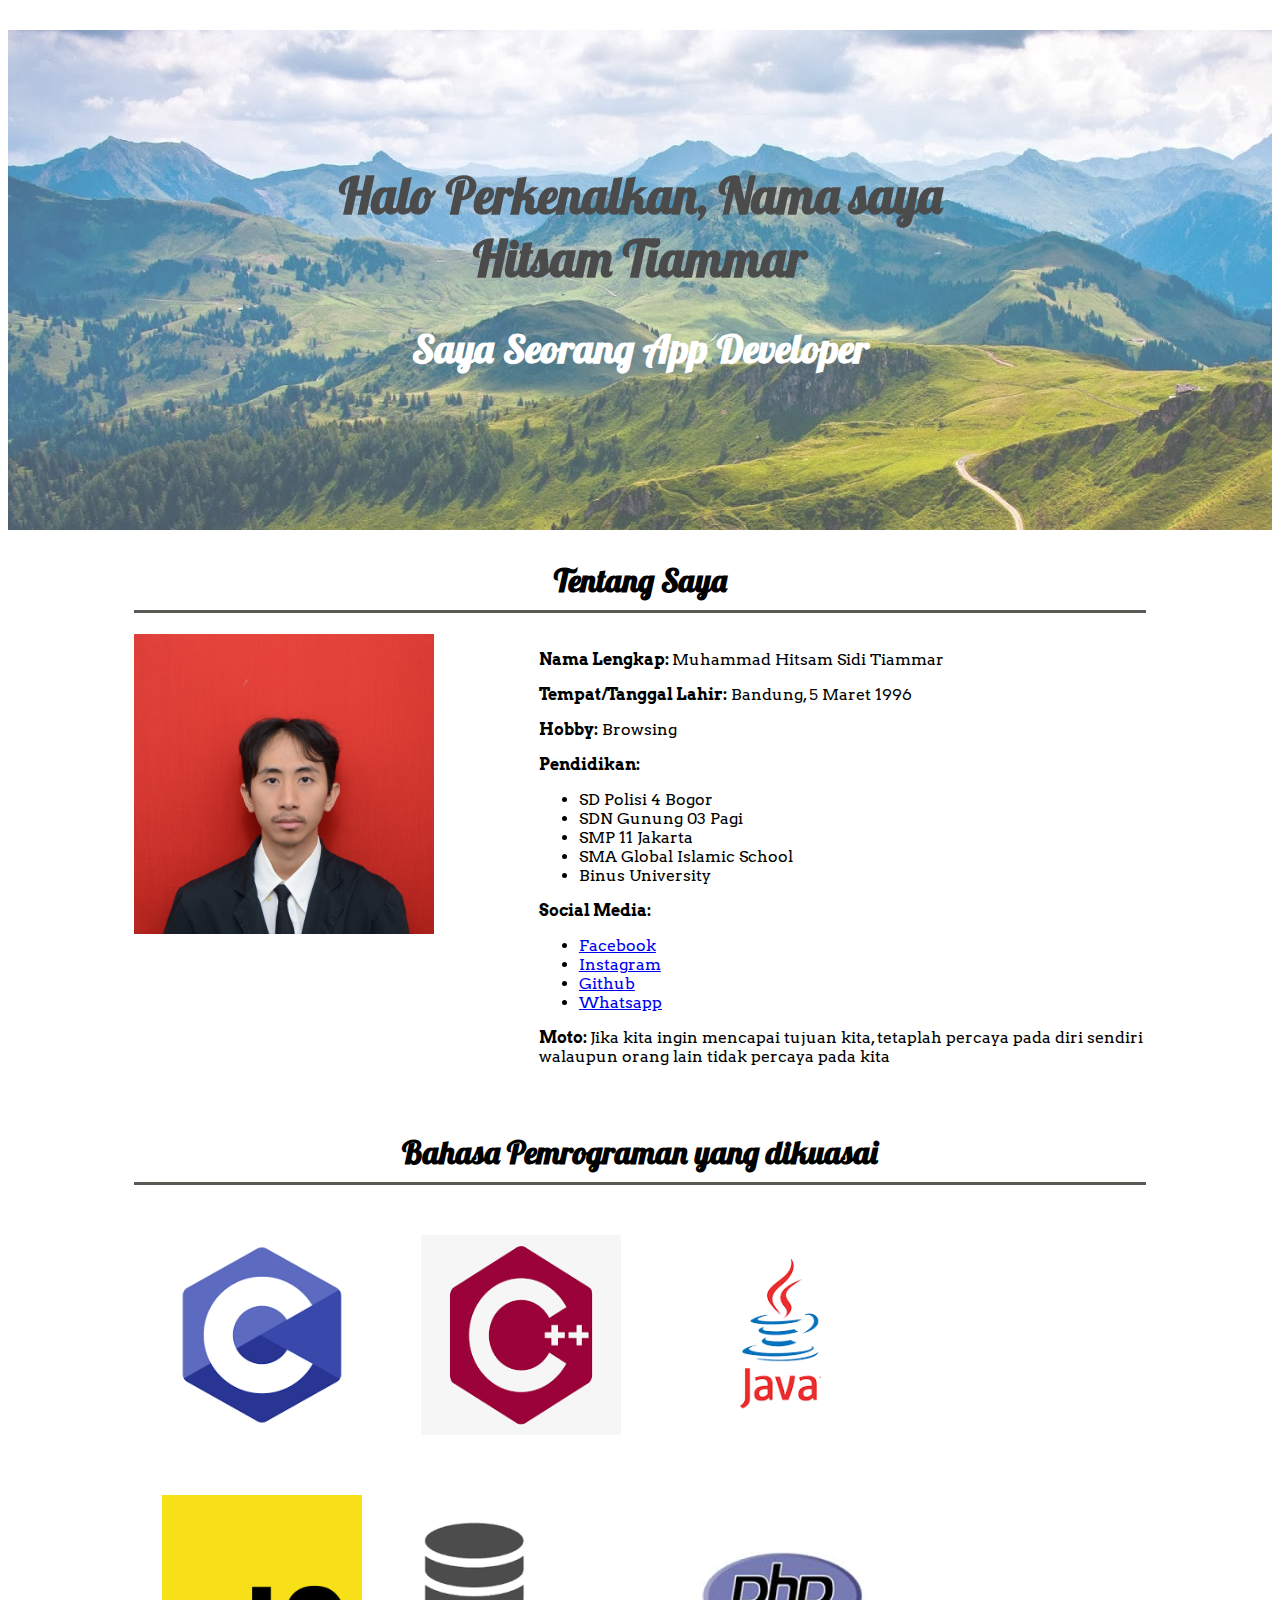
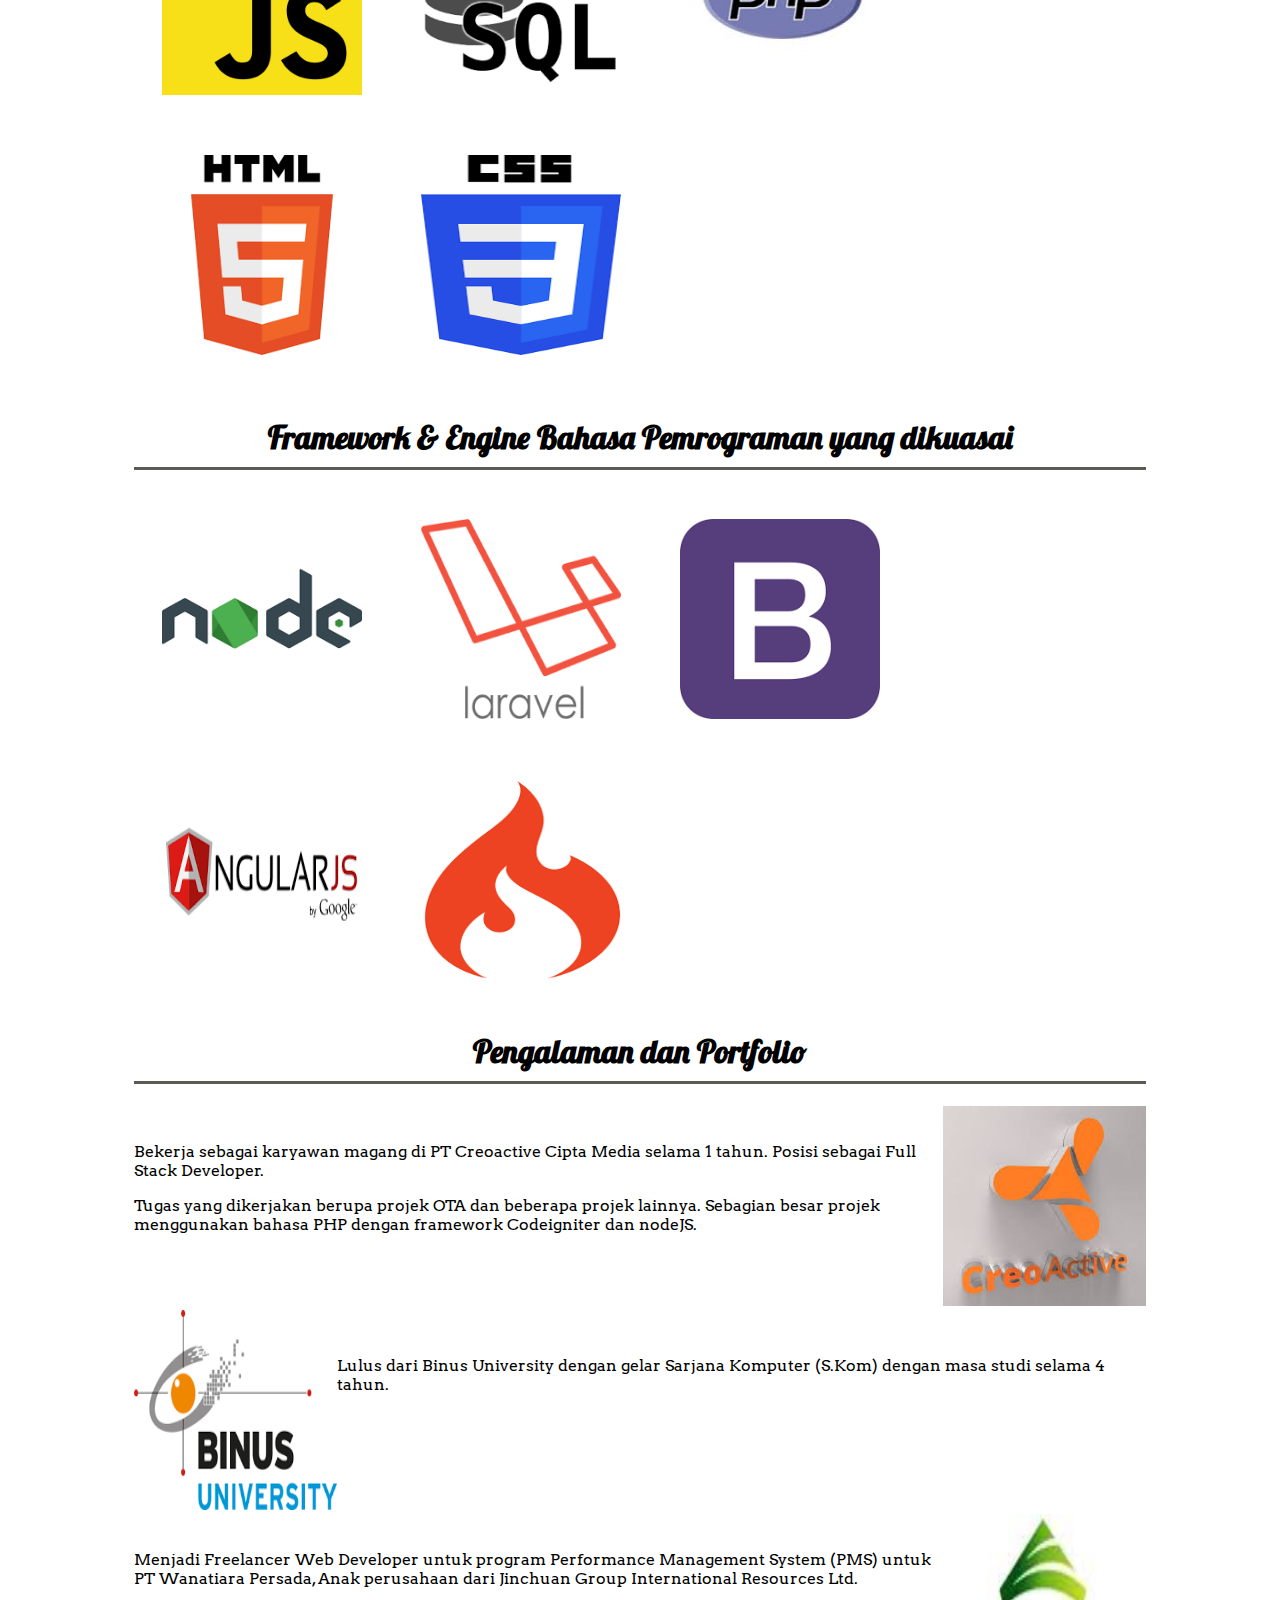
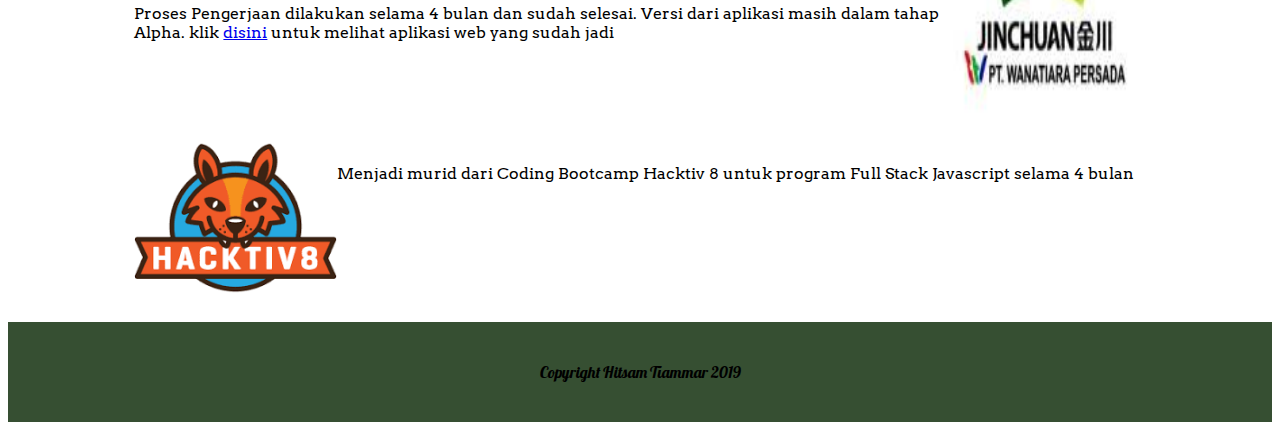
<file: index.html>
<!DOCTYPE html>
<html lang="en">
<head>
    <meta charset="UTF-8">
    <meta name="viewport" content="width=device-width, initial-scale=1.0">
    <meta http-equiv="X-UA-Compatible" content="ie=edge">
    <link href="https://fonts.googleapis.com/css?family=Arvo|Lobster&display=swap" rel="stylesheet">
    <link rel="stylesheet" href="style.css">

    <meta itemprop="name" content="Hitsam Tiammar"/>
    <meta itemprop="description" content="Hitsam Tiammar portfolio website" />
    <meta itemprop="image" content="https://media-exp1.licdn.com/dms/image/C5103AQGz3X4hq99qPA/profile-displayphoto-shrink_400_400/0/1563955876458?e=1629331200&v=beta&t=v6HHSxJ__EOlaFFLfqhC5cAw0k1ao2wmZ6id4pKumF8" />


    <meta name="twitter:card" content="Hitsam Tiammar" />
    <meta name="twitter:title" content="Hitsam Tiammar" />
    <meta name="twitter:description" content="Hitsam Tiammar portfolio website" />
    <meta name="twitter:image" content="https://media-exp1.licdn.com/dms/image/C5103AQGz3X4hq99qPA/profile-displayphoto-shrink_400_400/0/1563955876458?e=1629331200&v=beta&t=v6HHSxJ__EOlaFFLfqhC5cAw0k1ao2wmZ6id4pKumF8" />


    <meta property="og:type" content="website" />
    <meta property="og:url" content="https://hitsamtiammar123.github.io/" />
    <meta property="og:title" content="Hitsam Tiammar" />
    <meta property="og:image" content="https://media-exp1.licdn.com/dms/image/C5103AQGz3X4hq99qPA/profile-displayphoto-shrink_400_400/0/1563955876458?e=1629331200&v=beta&t=v6HHSxJ__EOlaFFLfqhC5cAw0k1ao2wmZ6id4pKumF8" />
    <meta property="og:description" content="Hitsam Tiammar portfolio website" />
    <meta property="og:site_name" content="Hitsam Tiammar portfolio website" />
    <meta property="og:image:width" content="388" />
    <meta property="og:image:height" content="388" />
    <title>Hitsam Tiammar</title>
</head>
<body>
    <header id="main-header">
        <section class="container">
            <h1>Halo Perkenalkan, Nama saya Hitsam Tiammar</h1>
            <h2>Saya Seorang App Developer</h2>
        </section>
    </header>

    <section class="container">
        <h1 class="container-title">Tentang Saya</h1>
        <div class="col-4">
            <img src="img/me.JPG" alt="Ini Foto diriku untuk ijazah Kuliah" id="me">
        </div>
        <div class="col-6 p-font" style="margin-bottom:50px;">
            <p><strong>Nama Lengkap: </strong>   Muhammad Hitsam Sidi Tiammar</p>
            <p><strong>Tempat/Tanggal Lahir:</strong>   Bandung, 5 Maret 1996</p>
            <p><strong>Hobby:</strong>  Browsing</p>
            <p><strong>Pendidikan: </strong>
                <ul>
                    <li>SD Polisi 4 Bogor</li>
                    <li>SDN Gunung 03 Pagi</li>
                    <li>SMP 11 Jakarta</li>
                    <li>SMA Global Islamic School</li>
                    <li>Binus University</li>
                </ul>
            </p>
            <p><strong>Social Media: </strong>
                <ul>
                    <li><a href="https://www.facebook.com/greathitsam">Facebook</a></li>
                    <li><a href="https://www.instagram.com/hitsamtiammar/">Instagram</a></li>
                    <li><a href="https://github.com/hitsamtiammar123">Github</a></li>
                    <li><a href="https://api.whatsapp.com/send?phone=6287880232118">Whatsapp</a></li>
                </ul>
            </p>
            <p><strong>Moto: </strong> Jika kita ingin mencapai tujuan kita, tetaplah percaya pada diri sendiri walaupun orang lain tidak percaya pada kita</p>
        </div>
    </section>

    <section class="container">
        <h1 class="container-title">Bahasa Pemrograman yang dikuasai</h1>
        <div div="col-10">
            <a href="https://www.cprogramming.com"><img src="img/c-lang.png" alt="Bahasa C" class="prog-lang"></a>
            <a href="https://www.cprogramming.com"><img src="img/cpp-lang.png" alt="Bahasa C++" class="prog-lang"></a>
           <a href="https://docs.oracle.com/javase/8/docs/technotes/guides/language/index.html"><img src="img/java-lang.jpg" alt="Bahasa java" class="prog-lang"></a>  
           <a href="https://www.javascript.com/"><img src="img/js-lang.png" alt="Bahasa javascript" class="prog-lang"></a> 
           <a href="https://www.w3schools.com/sql/sql_intro.asp"><img src="img/sql-lang.png" alt="Bahasa SQL" class="prog-lang"></a> 
           <a href="https://www.php.net"><img src="img/php-lang.jpg" alt="Bahasa PHP" class="prog-lang"></a> 
            <a href="https://developer.mozilla.org/id/docs/Web/Guide/HTML/HTML5"><img src="img/html5-lang.png" alt="Bahasa HTML5" class="prog-lang"></a>
           <a href="https://developer.mozilla.org/en-US/docs/Web/CSS"><img src="img/css3-lang.png" alt="Bahasa CSS3" class="prog-lang"></a> 
        </div>
    </section>
    
    <section class="container">
        <h1 class="container-title">Framework & Engine Bahasa Pemrograman yang dikuasai</h1>
        <div class="col-10 mb-20">
           <a href="https://nodejs.org"><img src="img/nodejs.png" alt="Node JS" class="prog-lang"></a>  
           <a href="https://laravel.com"><img src="img/laravel.png" alt="Laravel" class="prog-lang"></a> 
           <a href="https://getbootstrap.com"><img src="img/bootstrap.png" alt="Bootrstrap" class="prog-lang"></a> 
           <a href="https://angularjs.org"><img src="img/angularJS.png" alt="Angular JS" class="prog-lang"></a> 
           <a href="https://codeigniter.com"><img src="img/codeigniter.png" alt="Codeigniter" class="prog-lang"></a> 
        </div>
    </section>

    <section class="container">
        <h1 class="container-title">Pengalaman dan Portfolio</h1>
        <div class="col-10 p-font">
            <div class="col-8 pt-20">
                <p>Bekerja sebagai karyawan magang di PT Creoactive Cipta Media selama 1 tahun. Posisi sebagai Full Stack Developer.</p>
                <p>Tugas yang dikerjakan berupa projek OTA dan beberapa projek lainnya. Sebagian besar projek menggunakan bahasa PHP dengan framework Codeigniter dan nodeJS.</p>
            </div>
            <div class="col-2">
                <a href="http://www.creoactive.id/">
                    <img src="img/creoactive.jpg" alt="PT Creoactive Cipta Media" class="xp-img">
                </a>
            </div>
        </div>
        <div class="col-10 p-font">
            <div class="col-2">
                <a href="https://binus.ac.id/">
                    <img src="img/binus.png" alt="Binus University" class="xp-img">
                </a>
            </div>
            <div class="col-8 pt-30">
                <p>Lulus dari Binus University dengan gelar Sarjana Komputer (S.Kom) dengan masa studi selama 4 tahun.</p>
            </div>
        </div>
        <div class="col-10 p-font">
            <div class="col-8 pt-20">
               <p>Menjadi Freelancer Web Developer untuk program Performance Management System (PMS) untuk PT Wanatiara Persada, Anak perusahaan dari Jinchuan Group International Resources Ltd.</p>
               <p>Proses Pengerjaan dilakukan selama 4 bulan dan sudah selesai. Versi dari aplikasi masih dalam tahap Alpha. klik <a href="http://pms.jinchuan-wp.com/">disini</a> untuk melihat aplikasi web yang sudah jadi</p>
            </div>
            <div class="col-2">
                <a href="http://www.jinchuan-intl.com/en/">
                    <img src="img/wp.jpg" alt="PT Wanatiara Persada" class="xp-img">
                </a>
            </div>
        </div>
        <div class="col-10 p-font">
            <div class="col-2">
                <a href="https://hacktiv8.com/">
                    <img src="img/hacktiv8.png" alt="Hacktiv 8" class="xp-img">
                </a>
            </div>
            <div class="col-8 pt-30">
                <p>Menjadi murid dari Coding Bootcamp Hacktiv 8 untuk program Full Stack Javascript selama 4 bulan</p>
            </div>
        </div>
    </section>

    <footer id="main-footer">
        <section class="container">
            <div class="col-10" style="text-align: center;">
                Copyright Hitsam Tiammar 2019
            </div>
        </section>
    </footer>
</body>
</html>
</file>
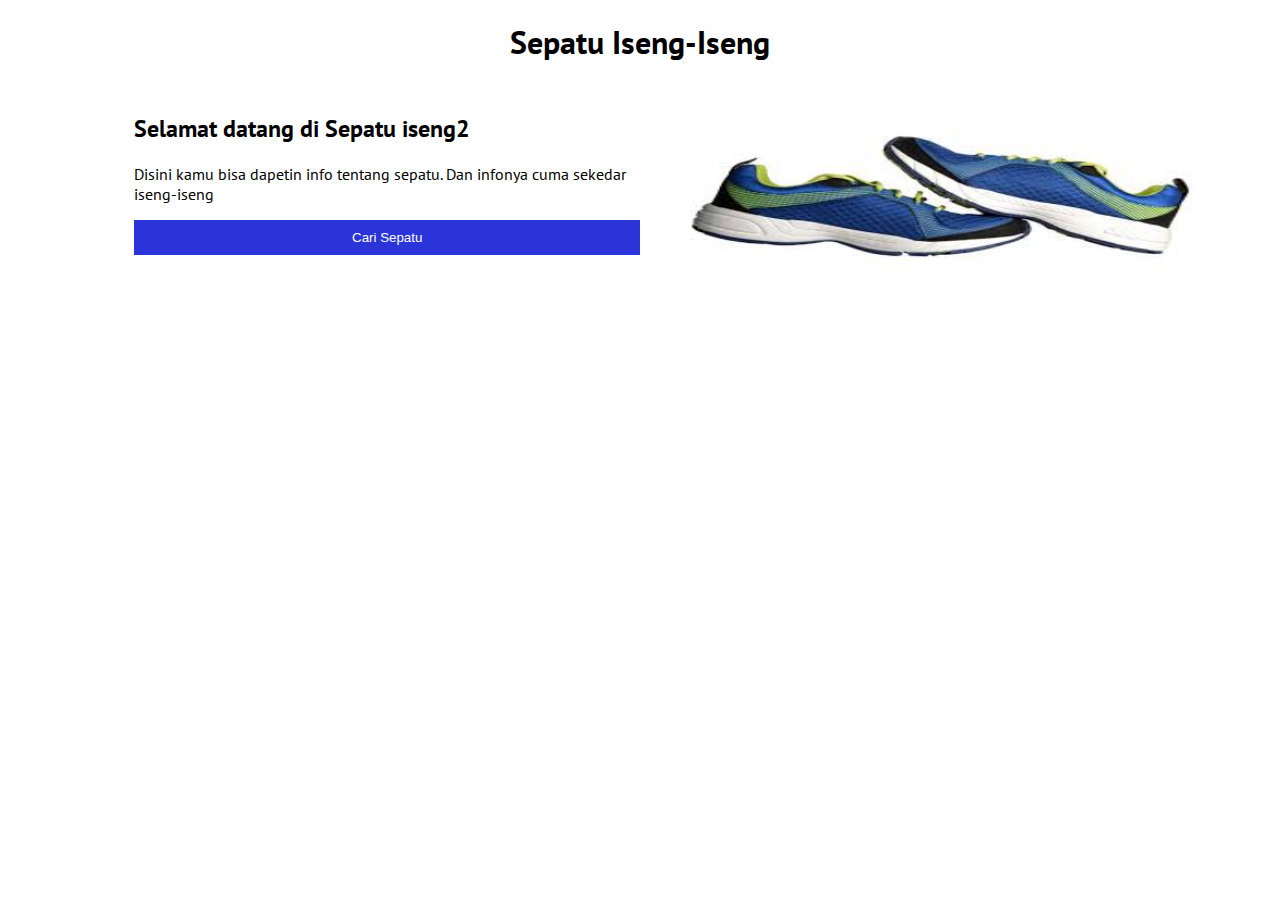
<file: final-project/index.html>
<!DOCTYPE html>
<html lang="en">
<head>
    <meta charset="UTF-8">
    <meta name="viewport" content="width=device-width, initial-scale=1.0">
    <meta http-equiv="X-UA-Compatible" content="ie=edge">
    <title>Sepatu Iseng-iseng</title>
    <link href="https://fonts.googleapis.com/css?family=PT+Sans&display=swap" rel="stylesheet">
    <link rel="stylesheet" href="style.css">
    <link rel="stylesheet" href="index.css">
</head>
<body>
    <header class="main-header">
        <a href="index.html"><h1 class="title">Sepatu Iseng-Iseng</h1></a> 
    </header>
    <section class="container">
        <div class="col-5">
            <h2>Selamat datang di Sepatu iseng2</h2>
            <p>Disini kamu bisa dapetin info tentang sepatu. Dan infonya cuma sekedar iseng-iseng</p>
            <div class="form-control">
                <a href="cari.html">

                    <button class="btn-index">Cari Sepatu</button>
                </a>
            </div>
        </div>
        <div class="col-5">
                <img src="img/sepatu-1.jfif" class="right-image" alt="">
        </div>
    </section>
</body>
</html>
</file>
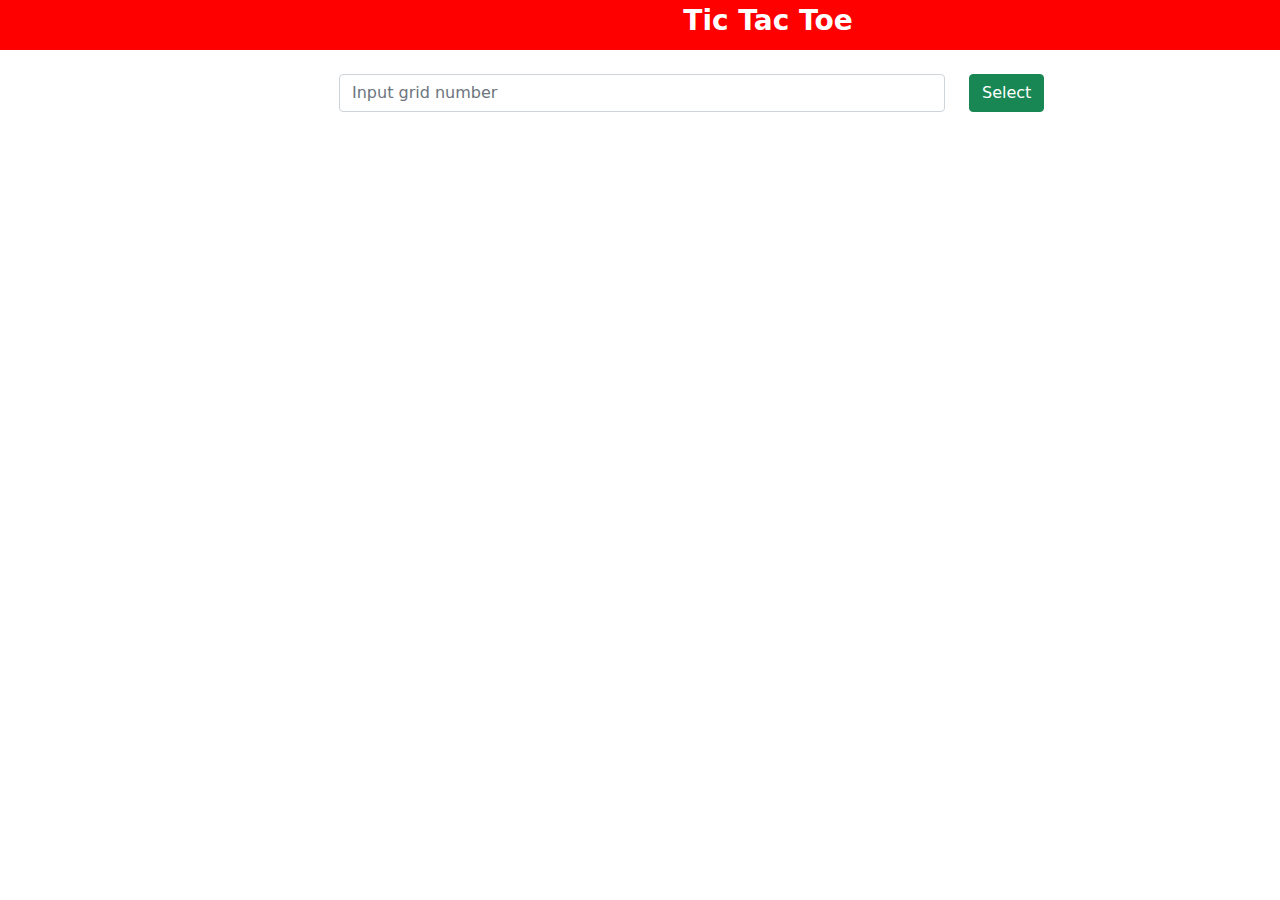
<file: tictactoe/index.html>
<!DOCTYPE html>
<html lang="en">
<head>
  <meta charset="UTF-8">
  <meta http-equiv="X-UA-Compatible" content="IE=edge">
  <meta name="viewport" content="width=device-width, initial-scale=1.0">
  <title>Document</title>
  <link rel="stylesheet" href="css/bootstrap.min.css">
  <link rel="stylesheet" href="css/style.css">
</head>
<body>
  <header class="d-flex red header align-items-center justify-content-center">
    <h3 class="bold white-text">Tic Tac Toe</h3>
  </header>
  <section class="container-fluid">
    <div class="row justify-content-center">
      <div class="row justify-content-center mt-4">
        <div class="col-sm-5">
          <input type="number" class="form-control" min="0" max="100" id="grid-num" placeholder="Input grid number">
          <h5 id="info-text"></h5>
        </div>
        <div class="col-sm-2">
          <button class="btn btn-success" id="start">Select</button>
        </div>
      </div>
    </div>
    <div class="row justify-content-center">
      <div class="mx-4" id="board">
        <div id="board-child"></div>
      </div>
    </div>
  </section>
  <script src="js/index.js"></script>
</body>
</html>
</file>
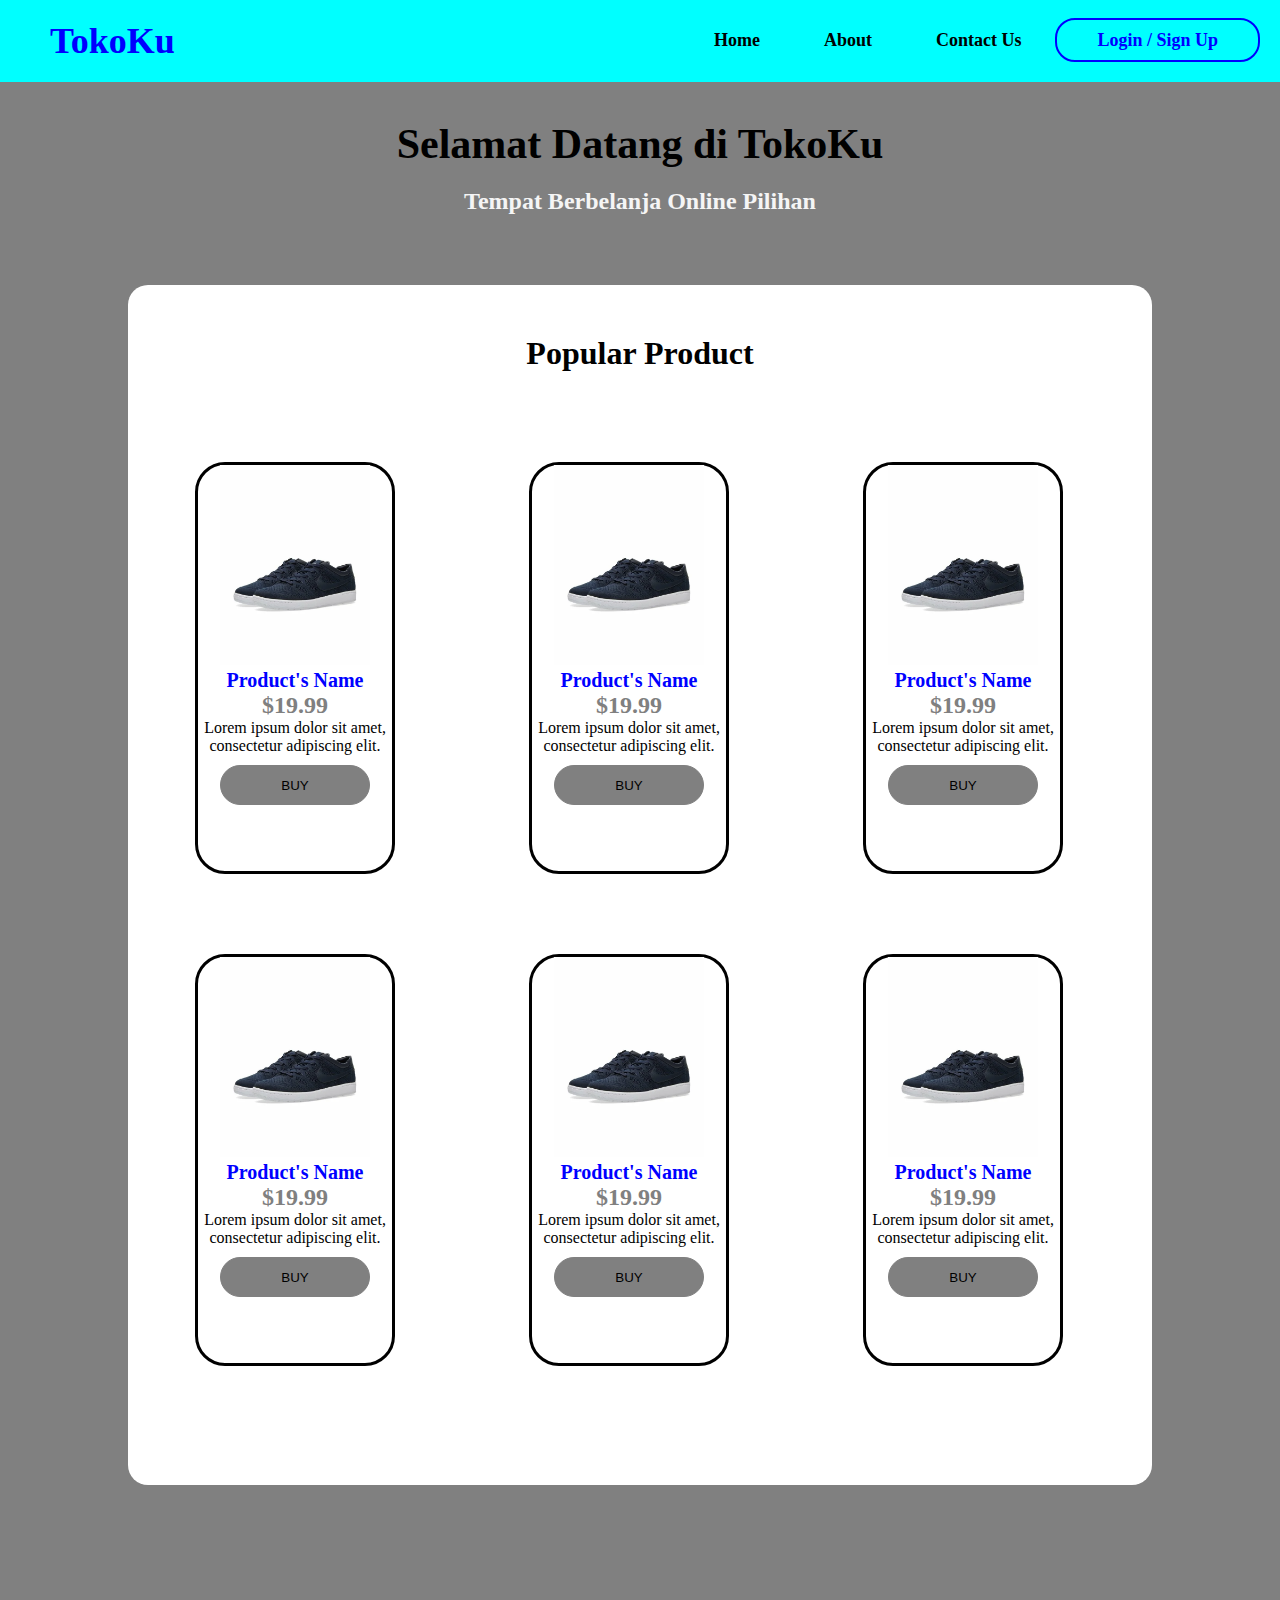
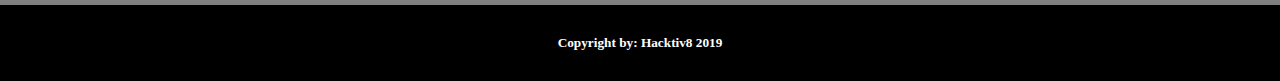
<file: TokoKu-Ecommerce/index.html>
<!DOCTYPE html>
<html>
    <head>
        <title>TokoKu</title>
        <link rel="stylesheet" type="text/css" href="style.css">
    </head>
    <body>
        <header>
            <nav>
                <a href="index.html" id="logo">TokoKu</a>
                <ul>
                    <a href="index.html"><li>Home</li></a>
                    <a href="about.html"><li>About</li></a>
                    <a href="contact-us.html"><li>Contact Us</li></a>
                    <a id="contact-color" href="login-signup.html"><li>Login / Sign Up</li></a>
                </ul>
            </nav>
        </header>

        <section>
            <h1 class="welcome">Selamat Datang di TokoKu</h1>
            <h2>Tempat Berbelanja Online Pilihan</h2>
            
            <div class="main">
                <h1 id="popular">Popular Product</h1>
                <div class="card">
                    <div class="card-content">
                        <img src="sepatu.jpg">
                        <p class="product-name">Product's Name</p>
                        <p class="price">$19.99</p>
                        <p>Lorem ipsum dolor sit amet, consectetur adipiscing elit.</p>
                        <p><button class="buy">BUY</button></p>
                    </div>
                </div>
                <div class="card">
                    <div class="card-content">
                        <img src="sepatu.jpg">
                        <p class="product-name">Product's Name</p>
                        <p class="price">$19.99</p>
                        <p>Lorem ipsum dolor sit amet, consectetur adipiscing elit.</p>
                        <p><button class="buy">BUY</button></p>
                    </div>
                </div>
                <div class="card">
                    <div class="card-content">
                        <img src="sepatu.jpg">
                        <p class="product-name">Product's Name</p>
                        <p class="price">$19.99</p>
                        <p>Lorem ipsum dolor sit amet, consectetur adipiscing elit.</p>
                        <p><button class="buy">BUY</button></p>
                    </div>
                </div>

                <div class="card">
                    <div class="card-content">
                        <img src="sepatu.jpg">
                            <p class="product-name">Product's Name</p>
                            <p class="price">$19.99</p>
                            <p>Lorem ipsum dolor sit amet, consectetur adipiscing elit.</p>
                            <p><button class="buy">BUY</button></p>
                    </div>
                </div>
                <div class="card">
                    <div class="card-content">
                        <img src="sepatu.jpg">
                        <p class="product-name">Product's Name</p>
                        <p class="price">$19.99</p>
                        <p>Lorem ipsum dolor sit amet, consectetur adipiscing elit.</p>
                        <p><button class="buy">BUY</button></p>
                    </div>
                </div>
                <div class="card">
                    <div class="card-content">
                    <img src="sepatu.jpg">
                        <p class="product-name">Product's Name</p>
                        <p class="price">$19.99</p>
                        <p>Lorem ipsum dolor sit amet, consectetur adipiscing elit.</p>
                        <p><button class="buy">BUY</button></p>
                    </div>
                </div>
            </div>
            
        </section>

        <footer>
            <h5>Copyright by: Hacktiv8 2019</h5>
        </footer>

    </body>

</html>
</file>
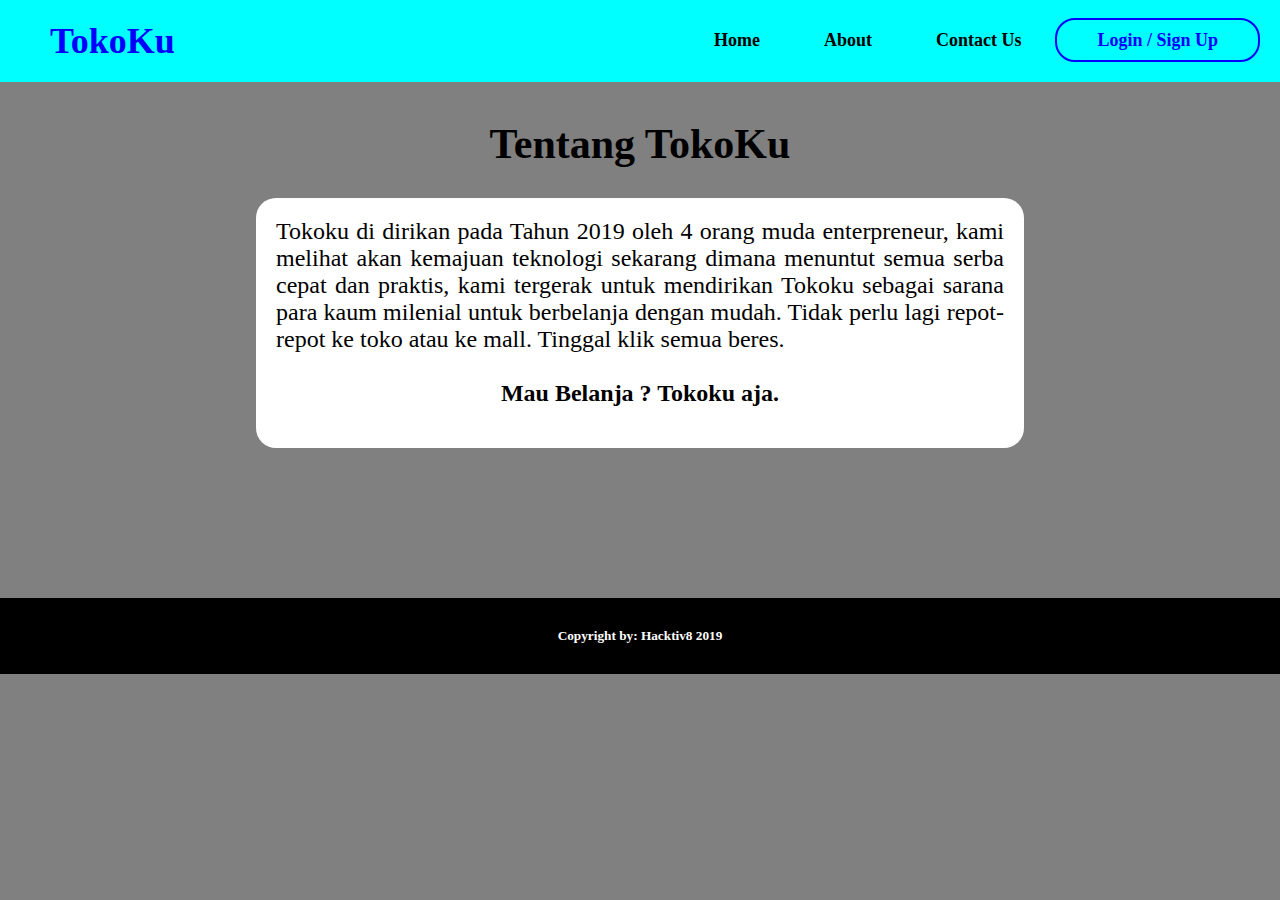
<file: about.html>
<!DOCTYPE html>
<html>
    <head>
        <title>TokoKu</title>
        <link rel="stylesheet" type="text/css" href="about.css">
    </head>
    <body>
        <header>
            <nav>
                <a href="index.html" id="logo">TokoKu</a>
                <ul>
                    <a href="index.html"><li>Home</li></a>
                    <a href="about.html"><li>About</li></a>
                    <a href="contact-us.html"><li>Contact Us</li></a>
                    <a id="contact-color" href="login-signup.html"><li>Login / Sign Up</li></a>
                </ul>
            </nav>
        </header>

        <section>
            <h1 class="content">Tentang TokoKu</h1>
            <div class="main">
                    <p>Tokoku di dirikan pada Tahun 2019 oleh 4 orang muda enterpreneur, kami melihat akan kemajuan teknologi sekarang dimana menuntut semua serba cepat dan praktis,
                        kami tergerak untuk mendirikan Tokoku sebagai sarana para kaum milenial untuk berbelanja dengan mudah. Tidak perlu lagi repot-repot ke toko atau ke mall.
                        Tinggal klik semua beres. 
                        <br>
                    <br><div class="tagline"><strong>Mau Belanja ? Tokoku aja.</strong> </div>            
                    </p>
            </div>
            
            
        </section>

        <footer>
            <h5>Copyright by: Hacktiv8 2019</h5>
        </footer>

    </body>

</html>
</file>
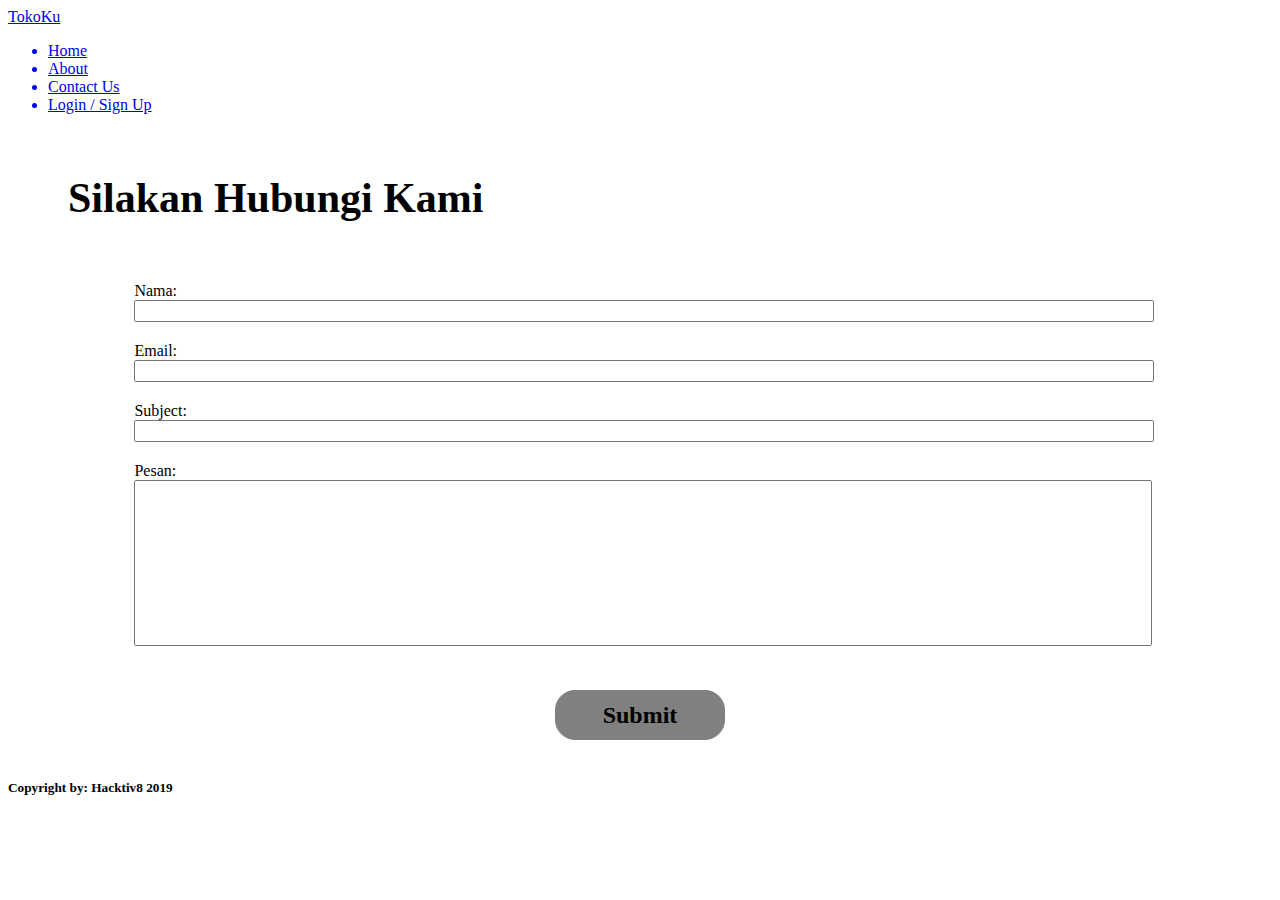
<file: contact-us.html>
<!DOCTYPE html>
<html>
    <head>
        <title>TokoKu</title>
        <link rel="stylesheet" type="text/css" href="style.css">
        <link rel="stylesheet" type="text/css" href="contact-us.css">
    </head>
    <body>
        <header>
            <nav>
                <a href="index.html" id="logo">TokoKu</a>
                <ul>
                    <a href="index.html"><li>Home</li></a>
                    <a href="about.html"><li>About</li></a>
                    <a href="contact-us.html"><li>Contact Us</li></a>
                    <a id="contact-color" href="login-signup.html"><li>Login / Sign Up</li></a>
                </ul>
            </nav>
        </header>

        <section>
            <h1 class="welcome">Silakan Hubungi Kami</h1>
            <div class="main">
               <div class="container">
                <form>
                   <div class="form-control">
                       <label for="name">Nama: </label>
                       <input type="text" id="name" name="name" required>
                   </div>
                   <div class="form-control">
                       <label for="email">Email: </label>
                       <input type="email" id="email" name="email" required>
                   </div>
                   <div class="form-control">
                        <label for="subject">Subject: </label>
                        <input type="text" id="subject" name="subject">
                    </div>
                    <div class="form-control">
                        <label for="description">Pesan: </label>
                        <textarea name="description" id="description" rows="10" cols="50" required></textarea>
                    </div>
                    <div class="form-control-submit">
                        <input class="submit" type="submit" value="Submit">
                    </div>
                </form>
               </div>
                
            </div>
        </section>

        <footer>
            <h5>Copyright by: Hacktiv8 2019</h5>
        </footer>

    </body>

</html>
</file>
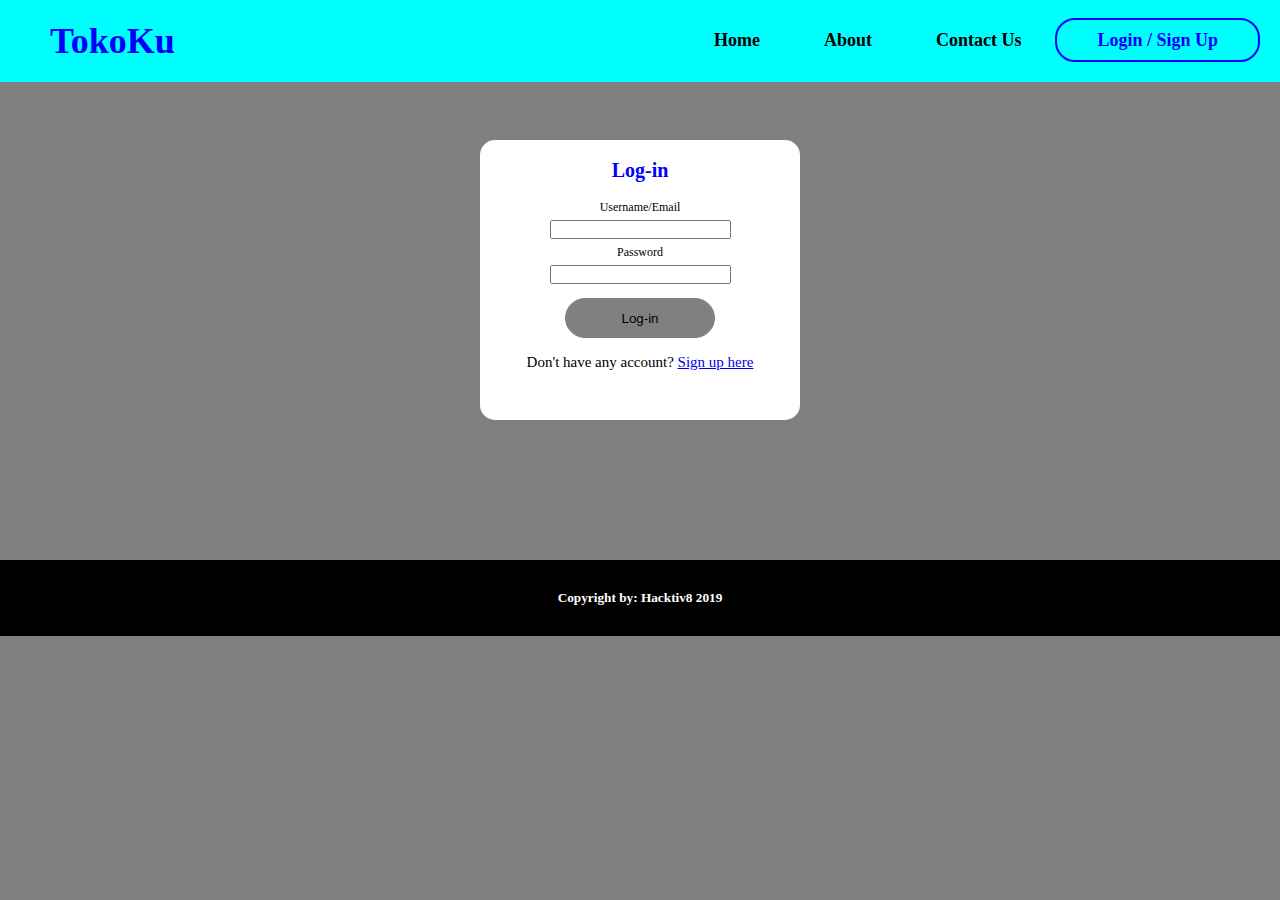
<file: login-signup.html>
<!DOCTYPE html>
<html>
    <head>
        <title>TokoKu</title>
        <link rel="stylesheet" type="text/css" href="login-signup.css">
    </head>
    <body>
        <header>
            <nav>
                <a href="index.html" id="logo">TokoKu</a>
                <ul>
                    <a href="index.html"><li>Home</li></a>
                    <a href="about.html"><li>About</li></a>
                    <a href="contact-us.html"><li>Contact Us</li></a>
                    <a id="contact-color" href="#"><li>Login / Sign Up</li></a>
                </ul>
            </nav>
        </header>

        <section>
            <div>
                <div>
                    <form>
                        <h3 class="judul">Log-in</h3>
                        <label for="username" class="subjudul">Username/Email</label>
                        <br>
                        <input type="text" name="username" id="username">
                        <br>
                        <label for="password" class="subjudul">Password</label>
                        <br>
                        <input type="password" name="password" id="password">
                        <br>
                        <input type="submit" value="Log-in" class="submit">
                        <p>Don't have any account? <a href="signup.html">Sign up here</a></p>
                    </form>
                </div>
             </div>
            
        </section>

        <footer>
            <h5>Copyright by: Hacktiv8 2019</h5>
        </footer>

    </body>

</html>
</file>
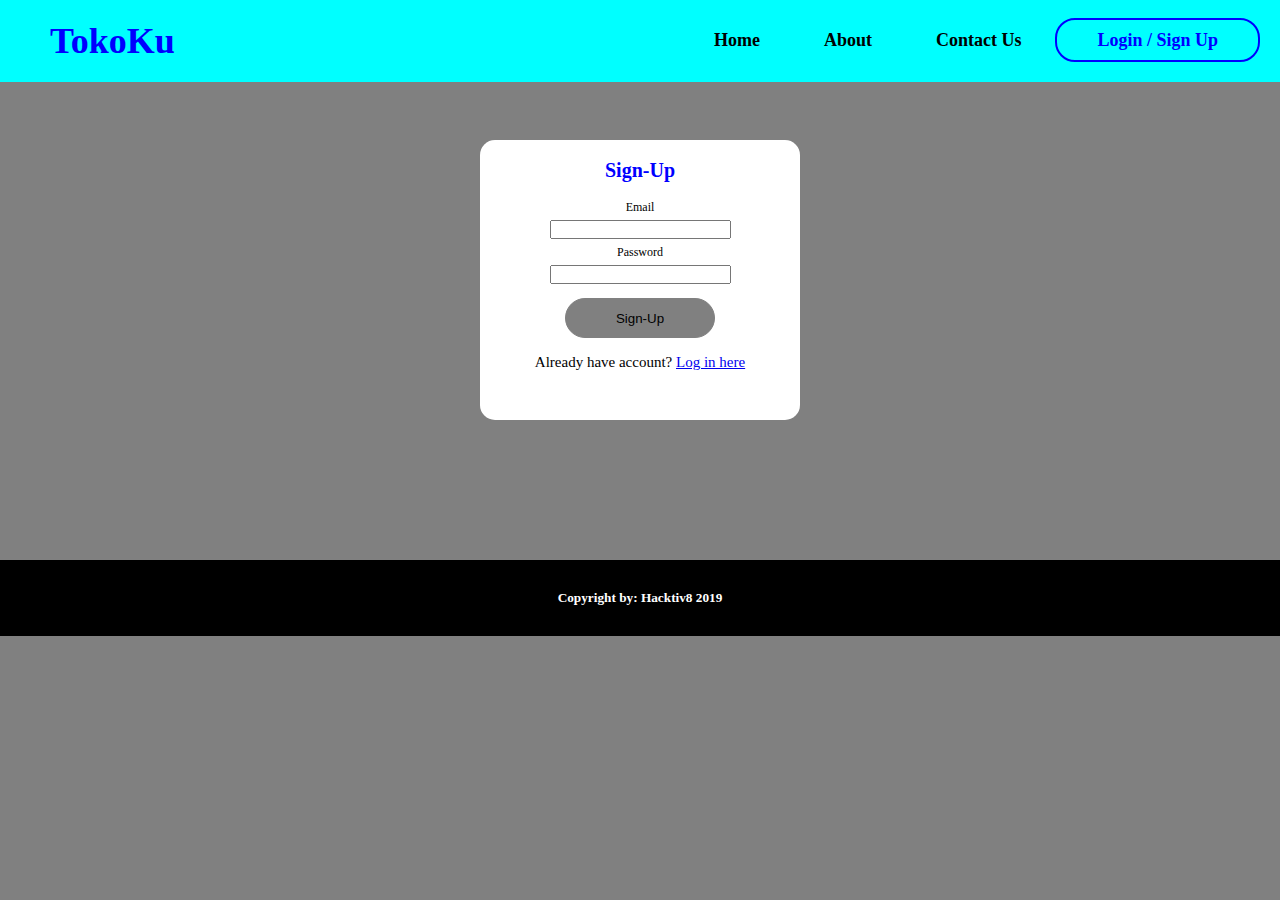
<file: signup.html>
<!DOCTYPE html>
<html>
    <head>
        <title>TokoKu</title>
        <link rel="stylesheet" type="text/css" href="login-signup.css">
    </head>
    <body>
        <header>
            <nav>
                <a href="index.html" id="logo">TokoKu</a>
                <ul>
                    <a href="index.html"><li>Home</li></a>
                    <a href="about.html"><li>About</li></a>
                    <a href="contact-us.html"><li>Contact Us</li></a>
                    <a id="contact-color" href="login-signup.html"><li>Login / Sign Up</li></a>
                </ul>
            </nav>
        </header>

        <section>
            <form method="POST">
                <h3 class="judul">Sign-Up</h3>
                <label for="username" class="subjudul">Email</label>
                <br>
                <input type="text" name="email" id="email">
                <br>
                <label for="password" class="subjudul">Password</label>
                <br>
                <input type="password" name="password" id="password">
                <br>
                <input type="submit" value="Sign-Up" class="submit">
                <br>
                <p>Already have account? <a href="login-signup.html">Log in here</a></p>
            </form>
        </section>

        <footer>
            <h5>Copyright by: Hacktiv8 2019</h5>
        </footer>

    </body>

</html>
</file>
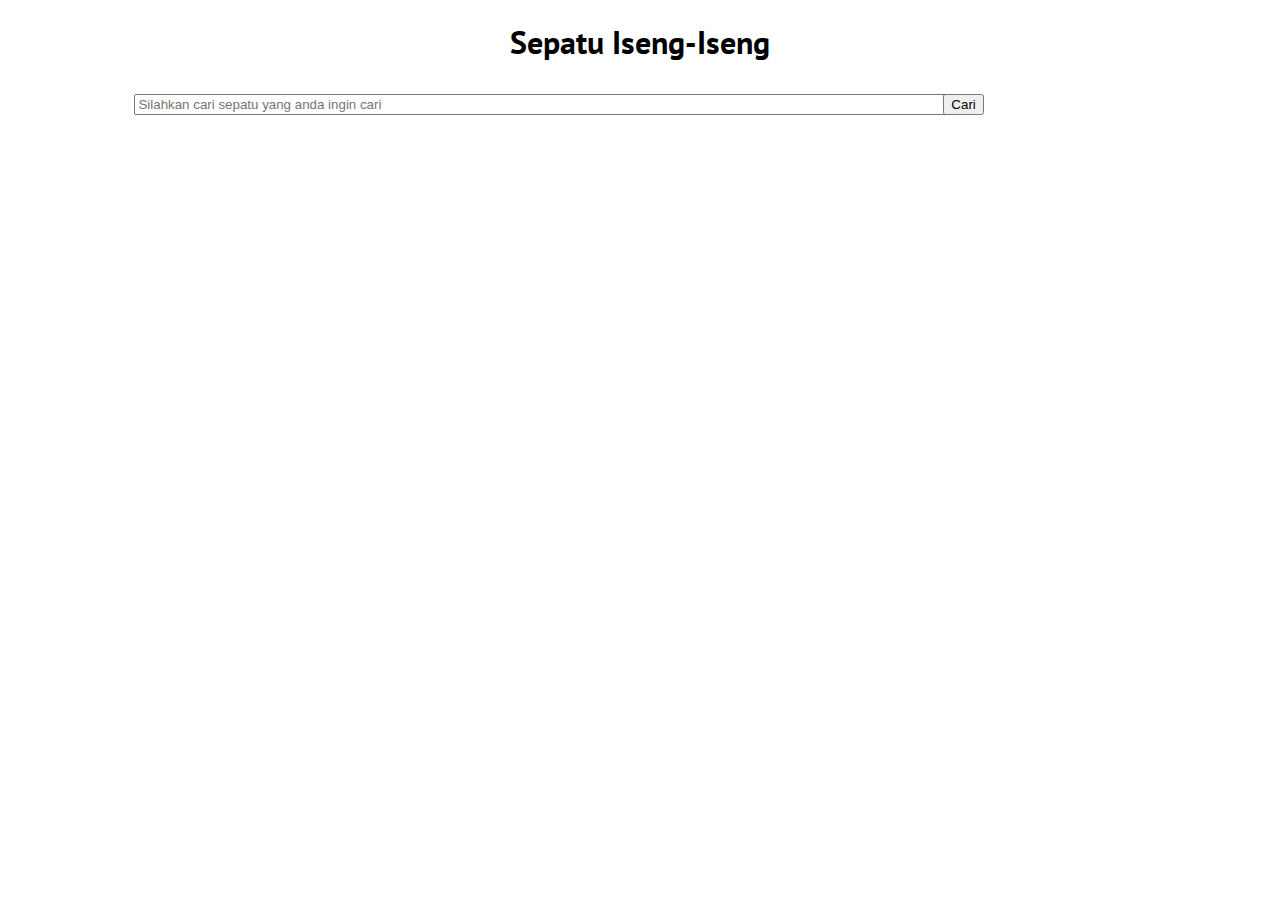
<file: final-project/cari.html>
<!DOCTYPE html>
<html lang="en">
<head>
    <meta charset="UTF-8">
    <meta name="viewport" content="width=device-width, initial-scale=1.0">
    <meta http-equiv="X-UA-Compatible" content="ie=edge">
    <title>Sepatu Iseng-iseng</title>
    <link href="https://fonts.googleapis.com/css?family=PT+Sans&display=swap" rel="stylesheet">
    <link rel="stylesheet" href="style.css">
    <link rel="stylesheet" href="cari.css">
   
</head>
<body>
    <header class="main-header">
       <a href="index.html"><h1 class="title">Sepatu Iseng-Iseng</h1></a> 
    </header>
    <section class="container">
        <div class="col-10">
            <div class="col-8">
                <input type="text" class="text-search" id="text-sepatu-search" placeholder="Silahkan cari sepatu yang anda ingin cari">
            </div>
            <div class="col-2">
                <button class="btn-cari">Cari</button>
            </div>
        </div>
        <div class="col-10" id="content"></div>
    </section>
    <script src="cari.js"></script>
</body>
</html>
</file>
<file: style.css>
*{
    font-family:'Lobster';
}


#main-header{
    height: 500px;
    width: 100%;
    background-image:url('img/gunung.jpg');
    opacity:0.7;
    background-repeat: no-repeat;
}

.container{
    margin: 30px auto;
    width: 80%;
    clear:both;
}

.container .container-title{
    text-align: center;
    border-bottom: 3px solid #5c5a54;
    padding-bottom: 10px;
}

.p-font *{
    font-family: 'Arvo' !important;
}


#main-header .container,
#main-footer .container{
    width:50%;
}

#main-header .container{
    padding-top: 100px;
}

#main-header .container h1,#main-header .container h2{
    text-align: center;
}

#main-header .container h1{
    font-size: 50px;
    font-weight: bold;
}

#main-header .container h2{
    font-size: 40px;
    color: white;
}


#jumbotron{
    background-image: url('img/ruang-komputer-3.jpg');
    background-repeat: no-repeat;
    height: 700px;
    width: 100%;
    position:relative;
}

#me{
    height: 300px;
    margin-bottom: 30px;
}

.prog-lang{
    width: 200px;
    height: 200px;
    margin:28px;
    
}

.xp-img{
    width: 100%;
    height: 200px;
}

.xp-description{
    padding: auto 0;
}

.col-2,.col-4,.col-6,.col-10,.col-8{
    float:left;
}

.col-2{
    width: 20%;
}

.col-4{
    width:40%;
}

.col-6{
    width:60%;
}

.col-8{
    width: 80%;
}

.col-10{
    width: 100%;
}

.mb-20{
    margin-bottom: 20px;
}

.pt-20{
    padding-top: 20px;
}

.pt-30{
    padding-top: 30px;
}

#main-footer{
    width: 100%;
    background-color: #364f32;
    height: 100px;
    clear:both;
}

#main-footer .container{
    padding-top: 40px;
}

.sosmed{
    width: 50px;
    height: 50px;
}
</file>
<file: final-project/style.css>
.main-header{
    text-align: center;
    font-family: 'PT Sans';
}

.container{
    margin: 30px auto;
    width: 80%;
    clear:both;
    font-family: 'PT Sans';
}
.col-5{
    width: 50%;
    float: left;
}

.col-10{
    width: 100%;
    float: left;
}

.col-2-5{
    width:25%;
    float:left;
}

.col-2{
    width: 20%;
    float: left;
}

.col-8{
    width: 80%;
    float: left;
}

.form-control{
    width: 100%;
}

.main-header a{
    text-decoration: none;
}

.main-header .title{
    color:black;
}
</file>
<file: final-project/index.css>
.right-image{
    width: 100%;
    height: 200px;
    margin-left: 50px;
}

.btn-index{
    width: 100%;
    background-color: #2b34d9;
    border: none;
    padding: 10px 5px;
    color:white;
    cursor: pointer;
    transition: background-color 0.3s;
}

.btn-index:hover{
    background-color: #4e56e6;
}
</file>
<file: tictactoe/css/style.css>
body{
  min-width: 1536px;
}

.red{
  background-color: red;
}

.bold{
  font-weight: bold;
}

.white-text{
  color: white;
}

.red-text{
  color: red;
}

.green-text{
  color: green;
}

.header{
  height: 50px;
}

.content{
  /* min-width: 1500px; */
  height: 100px;
  width: 800px;
}

#board{
  width: 800px;
  /* min-height: 500px; */
  height: 500px;
  overflow: auto;
  display: flex;
  flex-direction: column;
  align-items: center;
}

.grid{
  min-width: 100px;
  height: 100px;
  border: 5px gray solid;
  font-size: 45px;
  font-weight: bold;
  box-sizing: border-box;
  cursor: pointer;
}

.X-char{
  color: #474d4f;
}

.O-char{
  color: #bbc4c7;
}

.win-char{
  color: green !important;
}

.grid.border-left-none{
  border-left: none;
}

.grid.border-top-none{
  border-top: none;
}

.grid.border-bottom-none{
  border-bottom: none;
}

.grid.border-right-none{
  border-right: none;
}
</file>
<file: TokoKu-Ecommerce/style.css>
/*Bagian Universal*/

* {
    margin: 0;
    padding: 0;
    box-sizing: border-box;
}

body{
    background-color: gray;
}

header{
    position: fixed;
    width: 100%;
    background-color: aqua;
}

section{
    padding: 120px 0;
}

#logo{
    float: left;
    padding: 20px;
    margin-left: 30px;
    color: blue;
    font-size: 36px;
    font-weight: bold;
    text-decoration: none;
}

nav ul li{
    display: inline-block;
    padding: 30px;
}

nav ul a {
    text-decoration: none;
    color: black;
    font-size: 18px;
    font-weight: bold;
}

#contact-color{
    color: blue;
    border: 2px blue solid;
    border-radius: 20px;
    padding: 10px;
    margin-right: 20px;
}

nav{
    text-align: right;
}

.welcome{
    text-align: center;
    font-size: 42px;
}

h2{
    text-align: center;
    margin: 20px 0;
    color: whitesmoke;
    margin-bottom: 70px;
}

.main{
    background-color: white;
    margin: auto;
    width: 80%;
    height: 1200px;
    border-radius: 20px;
}

#popular{
    text-align: center;
    padding: 50px;
    font-size: 32px;
}

.card{
    display: block;
    width: 200px;
    height: 412px;
    border: 3px solid black;
    border-radius: 30px;
    margin: 40px 67px;
    float: left;
}

.card-element{
    background-color: lightblue;
    border-radius: 30px;
    padding: 9px;
}

.card-content{
    text-align: center;
}

.card img{
    width: 150px;
    height: 200px;
    text-align: center;
}

.product-name{
    font-size: 20px;
    font-weight: bold;
    color: blue;
}

.price{
    font-size: 24px;
    font-weight: bold;
    color: gray;
}

.buy{
    border-radius: 20px;
    border: 1px solid gray;
    background-color: gray;
    color: black;
    width: 150px;
    height: 40px;
    padding: 10px;
    margin: 10px;
}

footer{
    background-color: black;
    padding: 30px;
}

h5{
    color: white;
    text-align: center;
}

.container{
    width:50%;
    margin:0 auto;
    padding:20px;
}

/* Bagian Contact Us */
</file>
<file: about.css>
/*Bagian Universal*/

* {
    margin: 0;
    padding: 0;
    box-sizing: border-box;
}

body{
    background-color: gray;
}

header{
    position: fixed;
    width: 100%;
    background-color: aqua;
}

section{
    padding: 120px 0;
}

#logo{
    float: left;
    padding: 20px;
    margin-left: 30px;
    color: blue;
    font-size: 36px;
    font-weight: bold;
    text-decoration: none;
}

nav ul li{
    display: inline-block;
    padding: 30px;
}

nav ul a {
    text-decoration: none;
    color: black;
    font-size: 18px;
    font-weight: bold;
}

#contact-color{
    color: blue;
    border: 2px blue solid;
    border-radius: 20px;
    padding: 10px;
    margin-right: 20px;
}

nav{
    text-align: right;
}

.content{
    text-align:center;
    font-size:42px;

}
.main{
    margin: 30px auto ;
    background-color:white;
    width:60%;
    height:250px;
    padding:20px;
    text-align:justify;
    border-radius:20px;
    font-size:24px;
}

.tagline{
    text-align:center;
    /* margin: 50px auto; */
}

footer{
    background-color: black;
    padding: 30px;
}

h5{
    color: white;
    text-align: center;
}

/* Bagian Contact Us */
</file>
<file: contact-us.css>
.main{
    height: auto;
}

.form-control{
    margin-top:20px;
}

.form-control input,
.form-control textarea{
    width: 100%;
    resize: none;
}

.welcome{
    font-size: 42px;
    margin: 60px;
}

.form-control-submit .submit{
    border-radius: 20px;
    border: 1px solid gray;
    background-color: gray;
    color: black;
    width: 170px;
    height: 50px;
    padding: 10px;
    margin: 10px;
    font-size: 24px;
    font-weight: bold;
    
}

.form-control-submit{
    text-align: center;
    margin: 30px auto;
}
</file>
<file: login-signup.css>
/*Bagian Universal*/

* {
    margin: 0;
    padding: 0;
    box-sizing: border-box;
}

body{
    background-color: gray;
}

header{
    position: fixed;
    width: 100%;
    background-color: aqua;
}

section{
    padding: 120px 0;
}

#logo{
    float: left;
    padding: 20px;
    margin-left: 30px;
    color: blue;
    font-size: 36px;
    font-weight: bold;
    text-decoration: none;
}

nav ul li{
    display: inline-block;
    padding: 30px;
}

nav ul a {
    text-decoration: none;
    color: black;
    font-size: 18px;
    font-weight: bold;
}

#contact-color{
    color: blue;
    border: 2px blue solid;
    border-radius: 20px;
    padding: 10px;
    margin-right: 20px;
}

nav{
    text-align: right;
}

.welcome{
    text-align: center;
    font-size: 42px;
}

h2{
    text-align: center;
    margin: 20px 0;
    color: whitesmoke;
    margin-bottom: 70px;
}

.main{
    background-color: white;
    margin: auto;
    width: 80%;
    height: 1200px;
    border-radius: 20px;
}

form{
    width: 25%;
    height: 280px;
    background-color: white;
    border-radius: 15px;
    text-align: center;
    margin: 20px auto;
    padding: 5px;
    line-height: 1.5;
}

form, p{
    font-size: 15px;
}
.judul{
    font-size: 20px;
    font-weight: bold;
    color: blue;
    margin: 10px auto;
}

.subjudul{
    font-size: 12px;
    color: black;
    margin: 5px;
}

.submit{
    border-radius: 20px;
    border: 1px solid gray;
    background-color: gray;
    color: black;
    width: 150px;
    height: 40px;
    padding: 10px;
    margin: 13px;
}

footer{
    background-color: black;
    padding: 30px;
}

h5{
    color: white;
    text-align: center;
}

/* Bagian Contact Us */
</file>
<file: final-project/cari.css>
.text-search{
    width: 100%;
}

.img-sepatu{
    width: 200px;
}

#content{
    margin-top:20px;
}

.sepatu-content{
    margin-top:30px;
}
</file>
